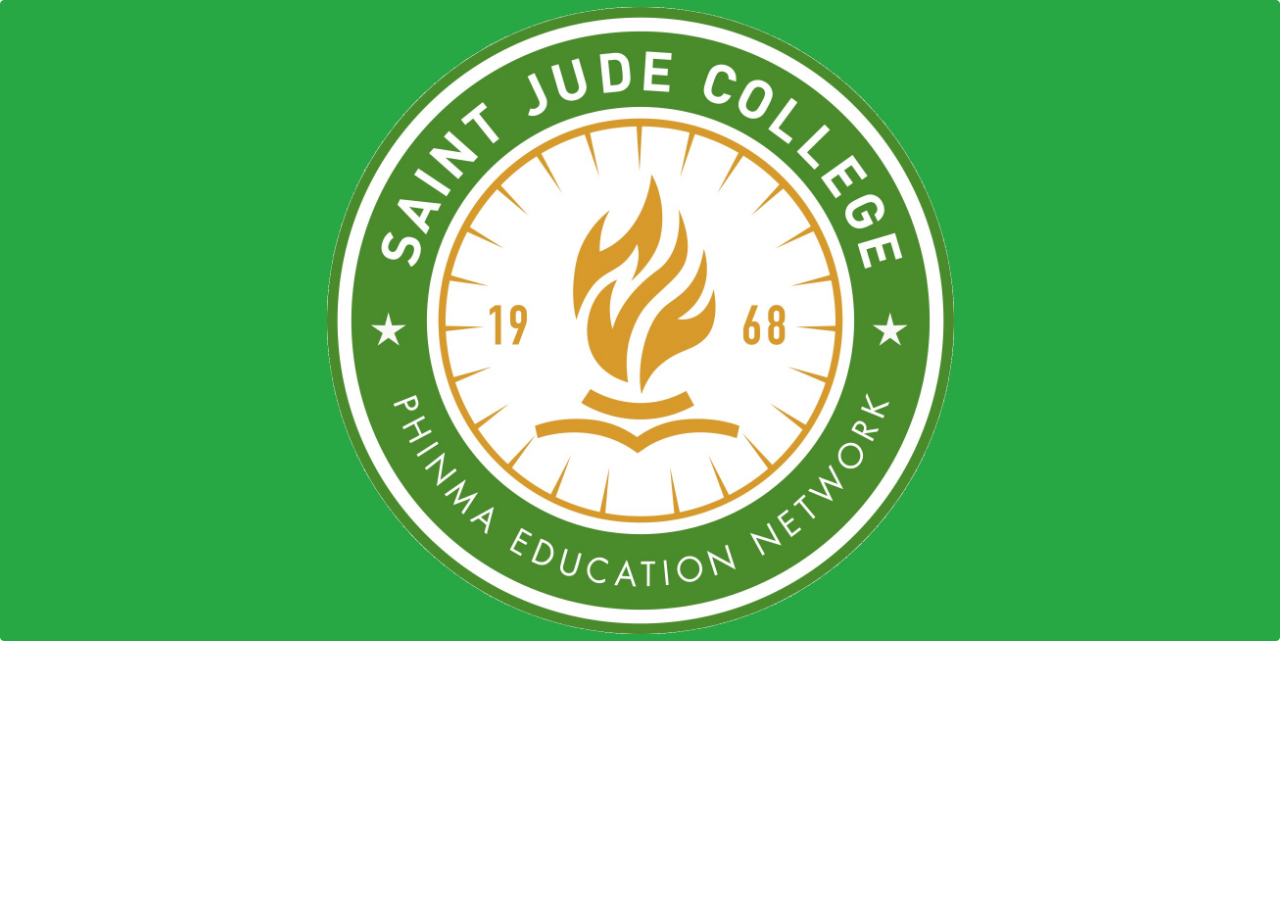
<file: try/New folder/indexindex.html>
<DOCTYPE! html>

<html>

<head>

<title></title>
<link rel="stylesheet" href="https://stackpath.bootstrapcdn.com/bootstrap/4.3.1/css/bootstrap.min.css" integrity="sha384-ggOyR0iXCbMQv3Xipma34MD+dH/1fQ784/j6cY/iJTQUOhcWr7x9JvoRxT2MZw1T" crossorigin="anonymous">
<script src="https://code.jquery.com/jquery-3.3.1.slim.min.js" integrity="sha384-q8i/X+965DzO0rT7abK41JStQIAqVgRVzpbzo5smXKp4YfRvH+8abtTE1Pi6jizo" crossorigin="anonymous"></script>
<script src="https://cdnjs.cloudflare.com/ajax/libs/popper.js/1.14.7/umd/popper.min.js" integrity="sha384-UO2eT0CpHqdSJQ6hJty5KVphtPhzWj9WO1clHTMGa3JDZwrnQq4sF86dIHNDz0W1" crossorigin="anonymous"></script>
<script src="https://stackpath.bootstrapcdn.com/bootstrap/4.3.1/js/bootstrap.min.js" integrity="sha384-JjSmVgyd0p3pXB1rRibZUAYoIIy6OrQ6VrjIEaFf/nJGzIxFDsf4x0xIM+B07jRM" crossorigin="anonymous"></script>
</head>

<center>
<body bgcolor="maroon">
<!-- Button trigger modal -->
<button type="button"id="login" class="btn btn-success" data-toggle="modal"  data-target="#exampleModal">
    <img src="logo1.png" class="logo1" width="50%">
</button>

<!-- Modal -->
<div class="modal fade" id="exampleModal" tabindex="-1" role="dialog" aria-labelledby="exampleModalLabel" aria-hidden="true">
  <div class="modal-dialog" role="document">
    <div class="modal-content">
      <div class="modal-header">
        <h5 class="modal-title" id="exampleModalLabel">Modal title</h5>
        <button type="button" class="close" data-dismiss="modal" aria-label="Close">
          <span aria-hidden="true">&times;</span>
        </button>
      </div>
      <div class="modal-body">

          <form>
  <div class="form-group">
    <label for="exampleInputEmail1">Email address</label>
    <input type="email" class="form-control" id="exampleInputEmail1" aria-describedby="emailHelp" placeholder="Enter email">
    <small id="emailHelp" class="form-text text-muted">We'll never share your email with anyone else.</small>
  </div>
  <div class="form-group">
    <label for="exampleInputPassword1">Password</label>
    <input type="password" class="form-control" id="exampleInputPassword1" placeholder="Password">
  </div>
  <div class="form-group form-check">
    <input type="checkbox" class="form-check-input" id="exampleCheck1">
    <label class="form-check-label" for="exampleCheck1">Check me out</label>
  </div>
</form>

      </div>
      <div class="modal-footer">
        <button type="button" id="Cancel" class="btn btn-secondary" data-dismiss="modal" >Cancel</button>
        <button type="button" id="go" class="btn btn-primary"  data-dismiss="modal" >GO</button>
      </div>
    </div>
  </div>
</div>

</body>
    </center>
</html>
</file>
